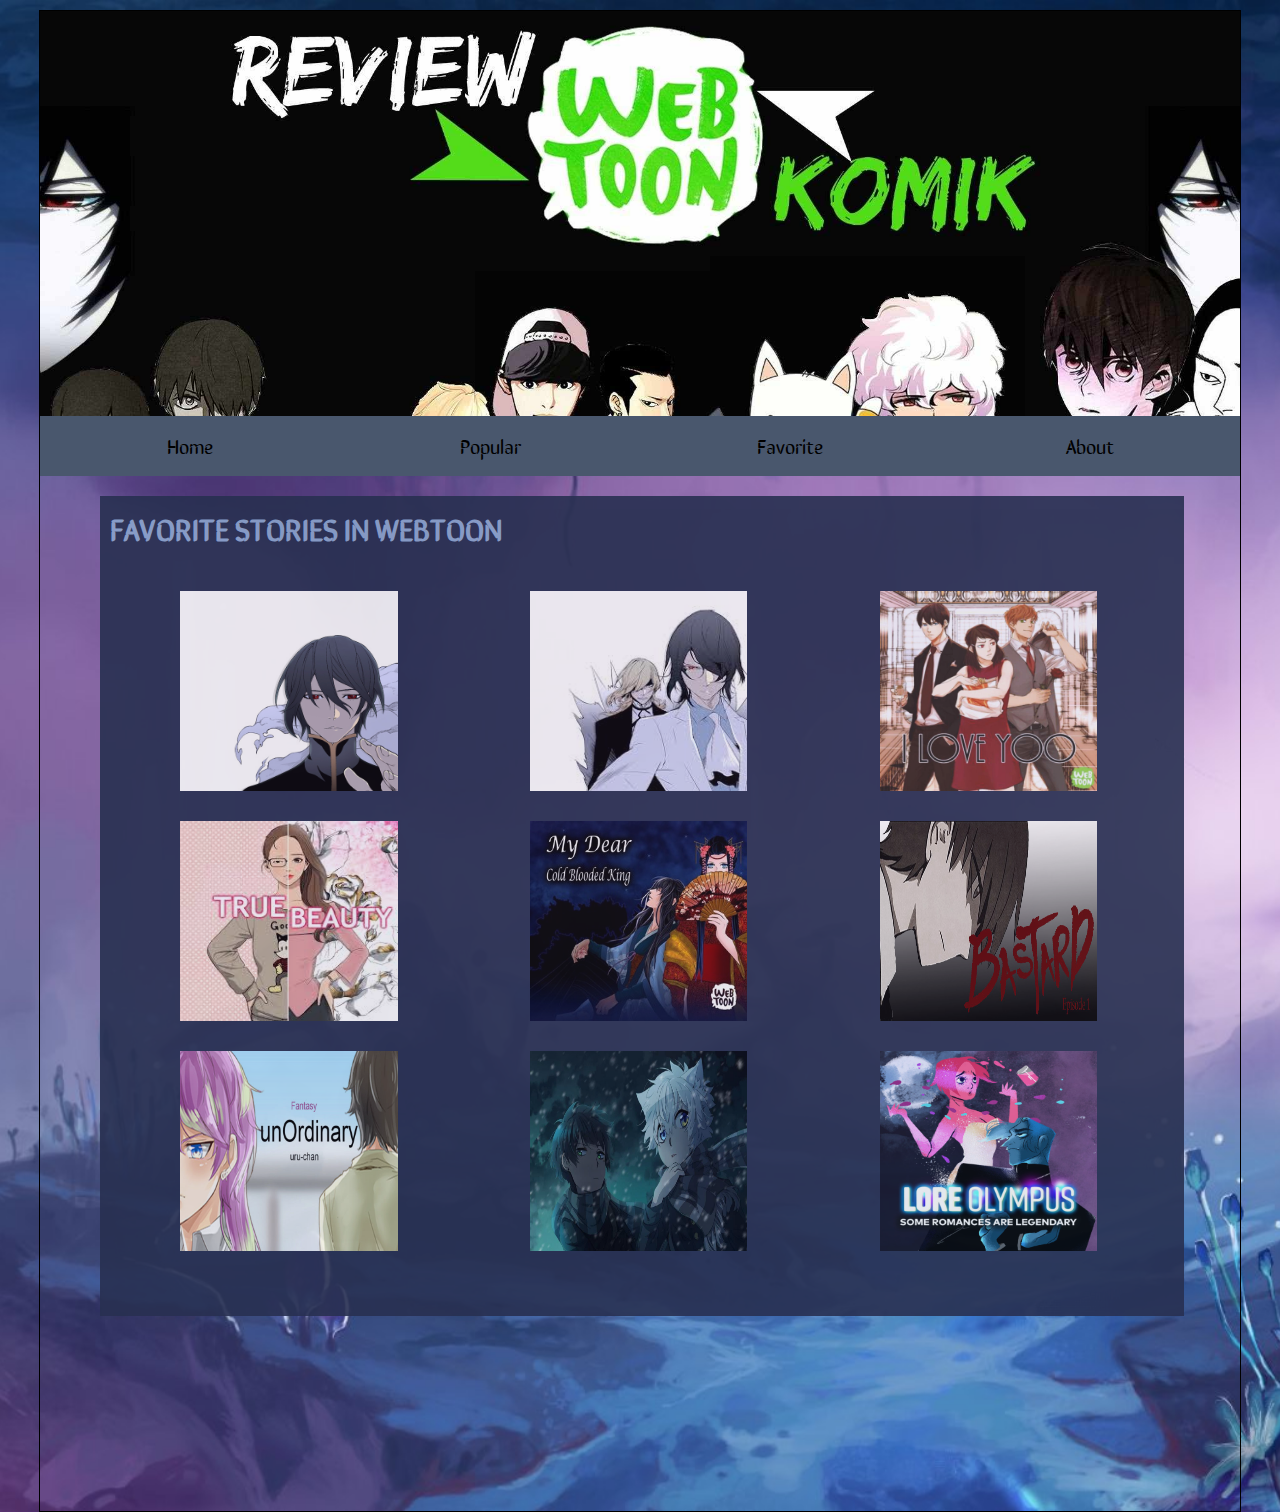
<file: favorite.html>
<!DOCTYPE html>
<html>

<head>
<title>Webtoon</title>
<link rel="shortcut icon" href="asset/img/icon.png" />
<link rel="stylesheet" type="text/css" href="asset/css/design.css">
<link href="https://fonts.googleapis.com/css?family=Roboto+Slab|Unlock" rel="stylesheet">
<link href="https://fonts.googleapis.com/css?family=Sirin+Stencil" rel="stylesheet">
<meta name="viewport" content="width=device-width, initial-scale=1">
  <link href="https://fonts.googleapis.com/css?family=Raleway" rel="stylesheet">
</head>

<body>
    <div id="containerfav">
     
        <div class='slider'>
  <div class='slide1'></div>
  <div class='slide2'></div>
  <div class='slide3'></div>
</div>
     <!--  <h2 style="text-align: center;">WELCOME TO WEBTOON WORLD</h2> -->
    
      <div id="nav">
        <ul>
          <a href="index.html"><li>Home</li></a>
                <a href="popular.html">
                    <li>Popular</li>
                </a>
                <a href="favorite.html">
                    <li>Favorite</li>
                </a>
                <a href="about.html">
                    <li>About</li>
                </a>
              
                <div style="clear:both;"></div>
            </ul>
        </div>
        <div id="middle">
            <div id="left">
                <div class="post">
                    <div class="favdescription ">
                          <div class="title"><h2>FAVORITE STORIES IN WEBTOON</h2></div>

<div class="row">

<div class="twocolumn">
 <div class="samplecontainer">
  <img src="asset/img/favorites/NRA.jpg" alt="Avatar" class="tryimage">
  <div class="overlay">
    <div class="text">Noblesse: Rai's Adventure</div>
  </div>
</div>
   <div class="samplecontainer">
  <img src="asset/img/favorites/true.jpeg" alt="Avatar" class="tryimage">
  <div class="overlay">
    <div class="text">True Beauty</div>
  </div>
</div> 
<div class="samplecontainer">
  <img src="asset/img/favorites/unordinary.jpg" alt="Avatar" class="tryimage">
  <div class="overlay">
    <div class="text">Unordinary</div>
  </div>
</div>       
  </div>

    <div class="twocolumn">
                         <div class="samplecontainer">
  <img src="asset/img/favorites/Noblesse2.jpeg" alt="Avatar" class="tryimage">
  <div class="overlay">
    <div class="text">Noblesse</div>
  </div>
</div>
 <div class="samplecontainer">
  <img src="asset/img/favorites/my.jpg" alt="Avatar" class="tryimage">
  <div class="overlay">
    <div class="text">My Dear Cold Blooded King</div>
  </div>
</div>

 <div class="samplecontainer">
  <img src="asset/img/favorites/lumine.jpg" alt="Avatar" class="tryimage">
  <div class="overlay">
    <div class="text">LUMINE</div>
  </div>
</div>
  </div>


  <div class="twocolumn">
    <div class="samplecontainer">
  <img src="asset/img/favorites/yoo.jpg" alt="Avatar" class="tryimage">
  <div class="overlay">
    <div class="text">I Love Yoo</div>
  </div>
</div>
                <div class="samplecontainer">
  <img src="asset/img/favorites/bastard.jpg" alt="Avatar" class="tryimage">
  <div class="overlay">
    <div class="text">Bastard</div>
  </div>
</div>

                <div class="samplecontainer">
  <img src="asset/img/favorites/lore.jpg" alt="Avatar" class="tryimage">
  <div class="overlay">
    <div class="text">Lore Olyumpus</div>
  </div>
</div>
  </div>


</div>
                    </div>
                </div>
 
            </div>
            <div style="clear:both;"></div>
        </div>
    </div>
</body>

</html>
</file>
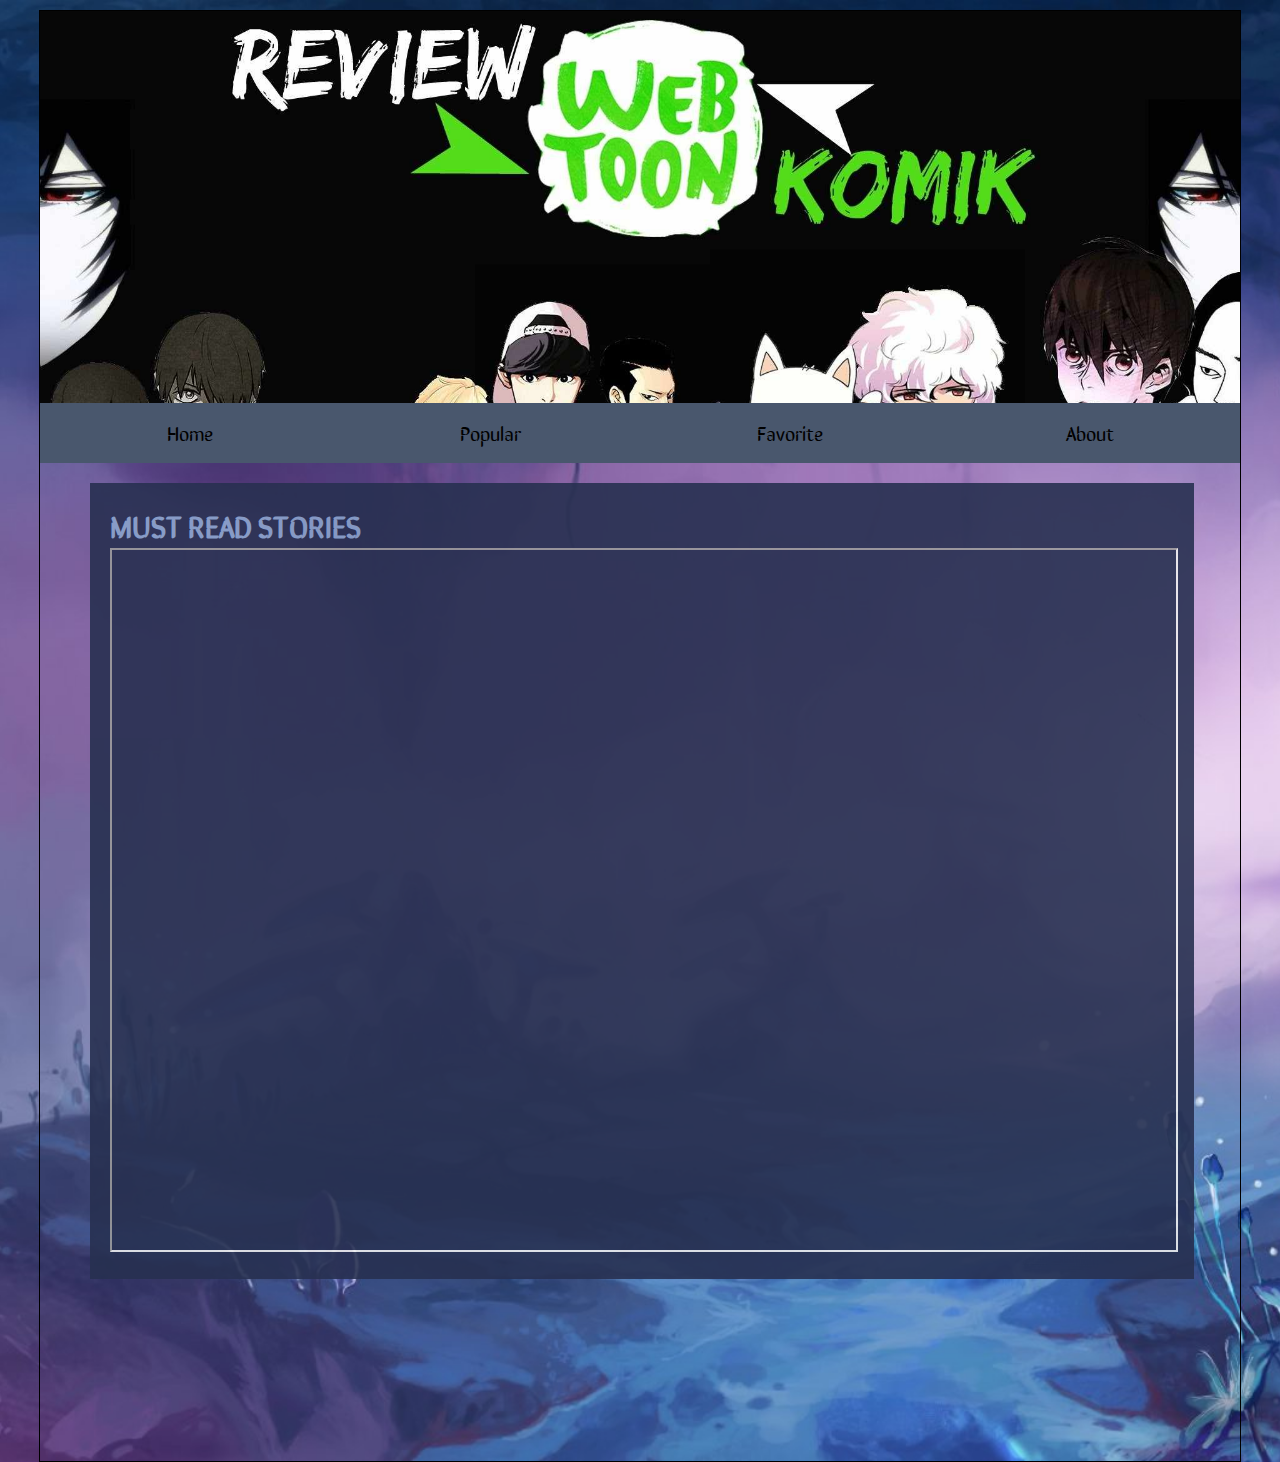
<file: popular.html>
<!DOCTYPE html>
<html>

<head>
<title>Webtoon</title>
<link rel="shortcut icon" href="asset/img/icon.png" />
<link rel="stylesheet" type="text/css" href="asset/css/design.css">
<link href="https://fonts.googleapis.com/css?family=Roboto+Slab|Unlock" rel="stylesheet">
<link href="https://fonts.googleapis.com/css?family=Sirin+Stencil" rel="stylesheet">
<meta name="viewport" content="width=device-width, initial-scale=1">
  <link href="https://fonts.googleapis.com/css?family=Raleway" rel="stylesheet">
</head>

<body>
    <div id="containerpopular">
      <div class='slider'>
  <div class='slide1'></div>
  <div class='slide2'></div>
  <div class='slide3'></div>
</div>
      <div id="nav">
        <ul>
          <a href="index.html"><li>Home</li></a>
                <a href="popular.html">
                    <li>Popular</li>
                </a>
                <a href="favorite.html">
                    <li>Favorite</li>
                </a>
                <a href="about.html">
                    <li>About</li>
                </a>
              
                <div style="clear:both;"></div>
            </ul>
        </div>
        <div id="middle">
            <div id="left">
                <div class="post">
                    <div class="populardescription ">
                          <div class="title"><h2>MUST READ STORIES</h2></div>
            <iframe height="700px" width="100%" src="https://meltingpotsandothercalamities.wordpress.com/embed/2017/05/16/my-favorite-webtoon-recommendations-by-genre-fantasy/"></iframe>
                    </div>
                </div>
 
            </div>
            <div style="clear:both;"></div>
        </div>
    </div>
</body>

</html>
</file>
<file: asset/css/design.css>
* {
  margin: 0;
  padding: 0;
    box-sizing:content-box;
}

body {
 font-family: 'Sirin Stencil', cursive;
  font-size: 20px;
  line-height: 1.5;
  background-image: url("../img/Trial.jpg");
   background-position: center;
  background-repeat: no-repeat;
  background-size: cover;
 
}
#container {
  width: 1200px;
  margin: 0 auto;
  margin-top: 10px;
  border: 1px solid black;
color: #8aa3cc;
height: 1600px;

}
#containerpopular {
  width: 1200px;
  margin: 0 auto;
  margin-top: 10px;
  border: 1px solid black;
color: #8aa3cc;
height: 1450px;
}
#containerfav {
  width: 1200px;
  margin: 0 auto;
  margin-top: 10px;
  border: 1px solid black;
color: #8aa3cc;
height: 1500px;
}

div.gallery {
  margin: 2px;
  border: 1px solid #ccc;
  float: left;
  width: 200px;
}

.twocolumn {
   float: left;
  width: 31%;
  padding: 10px;
  height: 400px; /* Should be removed. Only for demonstration */

}

.row:after {
  content: "";
  display: table;
  clear: both;
}
div.gallery:hover {
  border: 1px solid #777;
}

div.gallery img {
  width: 100%;
  height: 100%;

}

div.desc {
  padding: 6px;
  text-align: center;
  color: white;
}
#header {
  background-image: url('../img/blur bokeh 2.jpg');
  background-size: 100%;
  background-position: center;
  position: relative;
  width: 1180px;
  padding: 20px 10px;
 color: white;
 font-size: 30px;
 letter-spacing: 3px;
 height: 10%;
font-family: 'Sirin Stencil', cursive;
} 
  
#header h1 {
  text-align: center;
  font-size: 50px;
}
 
#nav {
  background:#49576d;
  width: 1200px;
 }

#nav ul {
  list-style: none;
}

#nav ul li {
  float: left;
  width: 300px;
  padding: 15px 0px;
  text-align: center;
}

#nav ul li:hover {
  background:#49576d;
  color: white;
}

#nav a {
  color: black;
}

#left {
  width: 800px;
  height: 600px;
  float: left;
}

.post {
  margin: 20px;
}


.description {
  background: #283051;
  padding: 20px;
  opacity: .90;
  width: 140%;
  margin-left: 30px;

}
.populardescription {
  background: #283051;
  padding: 20px;
  opacity: .90;
  width: 140%;
  margin-left: 30px;
  height: auto;

}
div.favdescription {
  background: #283051;
  padding: 10px;
  opacity: .90;
  width: 140%;
  margin: 20px;
  margin-left: 40px;
  height: 800px;

}

#right {
  width: 360px;
  height: 600px;
  float: left;
  padding: 20px;
}

#right h2 {
  text-align: center;
}

#latest_post_group {
  margin: 10px 0;
}

.latest_post {
  background: linear-gradient( to right top, rgba(218, 112, 214, 0.8), rgba(34, 139, 34, 0.8));
  padding: 10px 0;
  text-align: center;
  color: white;
  margin: 10px 0;
}

.news_letter_head {
  text-align: center;
  font-size: 25px;
}

input[type="text"] {
  width: 345px;
  height: 30px;
}
p{

}
input[type="submit"] {
  width: 360px;
  margin: 10px 0;
  background: linear-gradient( to right top, rgba(218, 112, 214, 0.8), rgba(34, 139, 34, 0.8));
  color: black;
  padding: 10px 0;
  border: none;
  font-size: 20px;
}

input[type="submit"]:hover {
  background: rgba(105, 90, 205, 0.8);
  color: white;
}
div.favcontainer {
  position: relative;
  font-family: 'Sirin Stencil', cursive;

}
.favlist{
  width: 70%;
  height: 70%;
}
.text-block {
  position: absolute;
  bottom: 20px;
  background-color: black;
  color: white;
  opacity: .90;
}

/*#footer {
  background: rgba(105, 90, 205, 0.8);
  width: 1200px;

  color: white;
  text-align: center;
}*/
   /*ds*/
.samplecontainer {
  position: relative;
   padding: 0px;
  margin-bottom: 6px;
  opacity: .95;
  width: 55%;
  margin-left: 60px;
  margin-top: 10px;

}

img.tryimage {
  display: block;
  width: 120%;
  height: 200px;
  margin-top: 30px;
}

.overlay {
  position: absolute;
  bottom: 0;
  left: 100%;
  right: 0;
  background-color: #6a6f77;
  overflow: hidden;
  width: 0;
  height: 100%;
  transition: .5s ease;
}

.samplecontainer:hover .overlay {
  width: 120%;
  left: 0;
  right: 0;
}

.text {
  color: white;
  font-size: 20px;
  position: absolute;
  top: 50%;
  left: 50%;
  -webkit-transform: translate(-50%, -50%);
  -ms-transform: translate(-50%, -50%);
  transform: translate(-50%, -50%);
  white-space: nowrap;
}

.slider {
    width: 1200px;
  position: relative;
 height: 27%;

}
.slide1,.slide2,.slide3,.slide4,.slide5 {
  position: absolute;
  width: 100%;
  height: 100%;
}
.slide1 {
  background: url(../img/wallpaper2.jpeg)no-repeat center;
      background-size: cover;
       background-position: center;
    animation:fade 8s infinite;
-webkit-animation:fade 8s infinite;

} 
.slide2 {
  background: url(../img/wallpaper.jpg)no-repeat center;
      background-size: cover;
        background-position: center;
    animation:fade2 8s infinite;
-webkit-animation:fade2 8s infinite;
}
.slide3 {
    background: url(../img/webtoon.jpg)no-repeat center;
      background-size: cover;
        background-position: center;
    animation:fade3 8s infinite;
-webkit-animation:fade3 8s infinite;
}
@keyframes fade
{
  0%   {opacity:1}
  33.333% { opacity: 0}
  66.666% { opacity: 0}
  100% { opacity: 1}
}
@keyframes fade2
{
  0%   {opacity:0}
  33.333% { opacity: 1}
  66.666% { opacity: 0 }
  100% { opacity: 0}
}
@keyframes fade3
{
  0%   {opacity:0}
  33.333% { opacity: 0}
  66.666% { opacity: 1}
  100% { opacity: 0}
}
</file>
